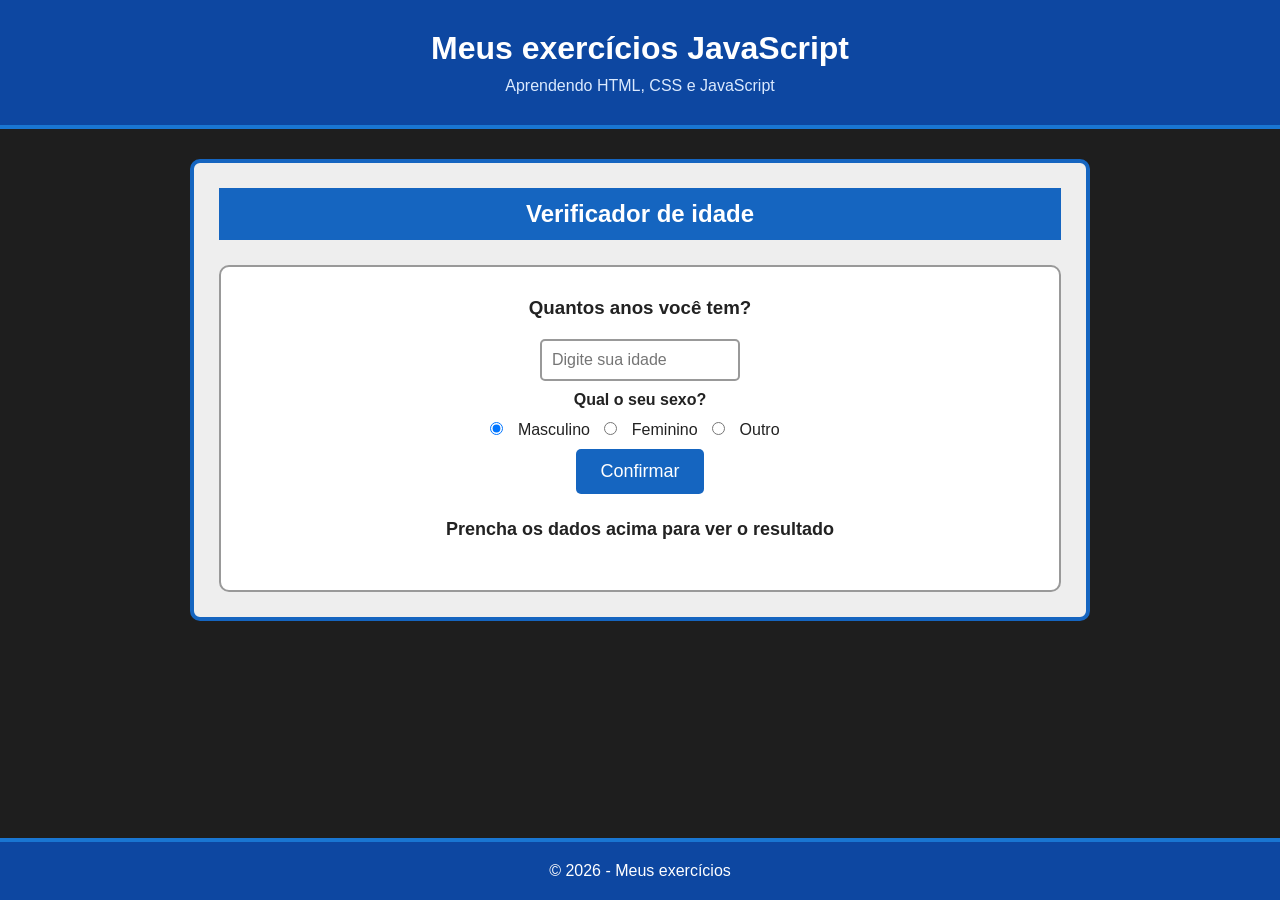
<file: index.html>
<!DOCTYPE html>
<html lang="pt-br">

<head>
    <meta charset="UTF-8">
    <meta name="viewport" content="width=device-width, initial-scale=1.0">

    <title>Meus exercícios JavaScript</title>

    <link rel="stylesheet" href="style1.css">
</head>

<body>

    <header>
        <h1>Meus exercícios JavaScript</h1>
        <p>Aprendendo HTML, CSS e JavaScript</p>
    </header>


    <main>

        <section class="exercicio">
            <h2>Verificador de idade</h2>

            <div class="caixa">

                <h3>Quantos anos você tem?</h3>

                <input
                    type="number"
                    name="idade"
                    id="idade"
                    min="0"
                    step="1"
                    placeholder="Digite sua idade"
                >

                <div class="caixasex">
                    <h4>Qual o seu sexo?</h4>
                        <input type="radio" name="rad" id="masc" checked>
                        <label for="masc">Masculino</label>
                        <input type="radio" name="rad" id="fem">
                        <label for="fem">Feminino</label>
                        <input type="radio" name="rad" id="alt">
                        <label for="alt">Outro</label>
                </div>

                <button id="Confirmar">Confirmar</button>

                <p id="resultado">Prencha os dados acima para ver o resultado</p>
                <p id="ressex"></p>

            </div>
        </section>

    </main>


    <footer>
        <p>&copy; 2026 - Meus exercícios</p>
    </footer>


    <script src="ex.js"></script>

</body>

</html>
</file>
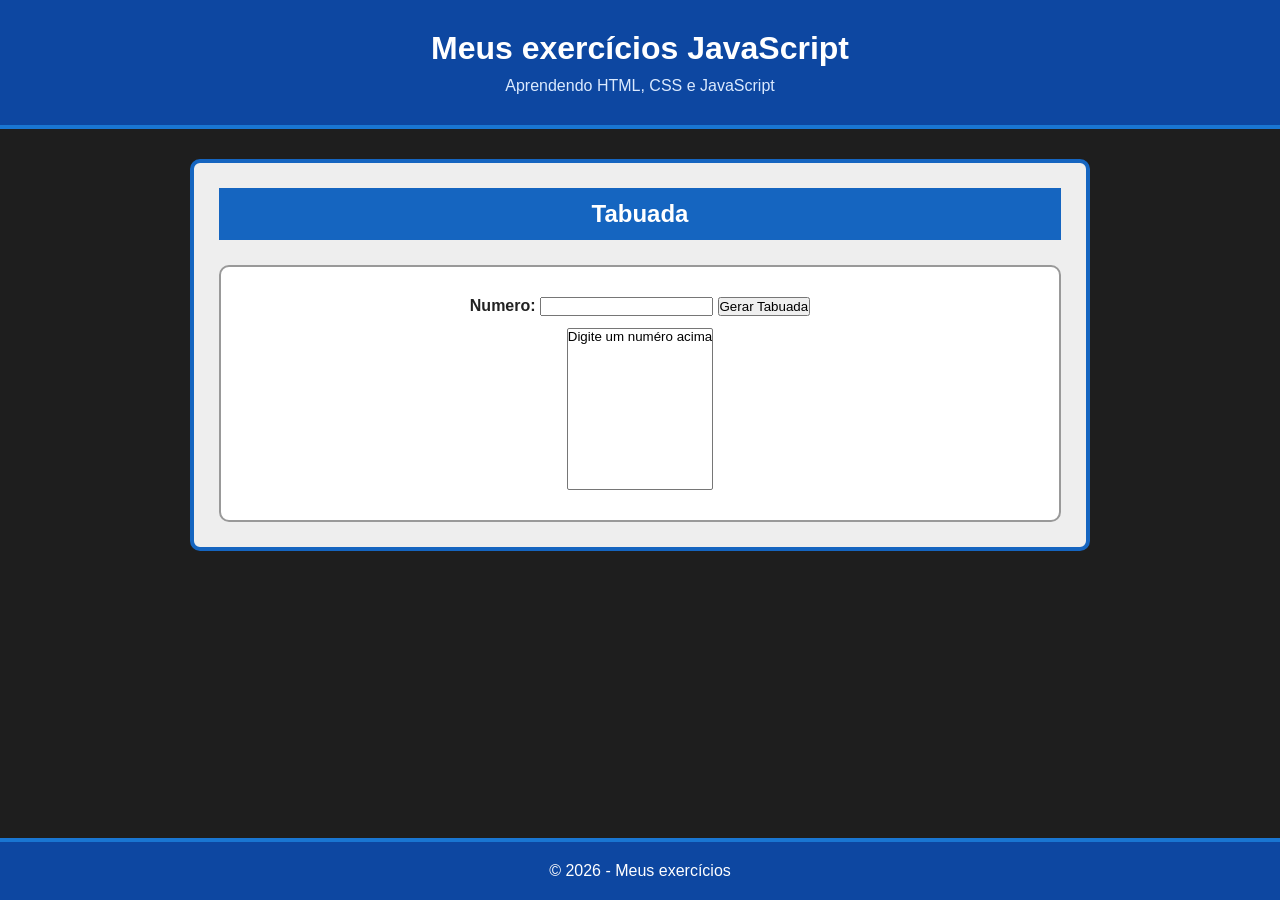
<file: ex 3/index.html>
<!DOCTYPE html>
<html lang="pt-br">

<head>
    <meta charset="UTF-8">
    <meta name="viewport" content="width=device-width, initial-scale=1.0">

    <title>Meus exercícios JavaScript</title>

    <link rel="stylesheet" href="style1.css">
</head>

<body>

    <header>
        <h1>Meus exercícios JavaScript</h1>
        <p>Aprendendo HTML, CSS e JavaScript</p>
    </header>


    <main>

        <section class="exercicio">
            <h2>Tabuada</h2>

            <div class="caixa">

                <p><b>Numero:</b> <input type="number" name="num" id="txt">
                     <input type="button" value="Gerar Tabuada" id="Gerar"></p>
                <select name="tabuada" id="seltab" size="10">
                    <option>Digite um numéro acima</option>
                </select>
        </section>

    </main>


    <footer>
        <p>&copy; 2026 - Meus exercícios</p>
    </footer>


    <script src="script.js"></script>

</body>

</html>
</file>
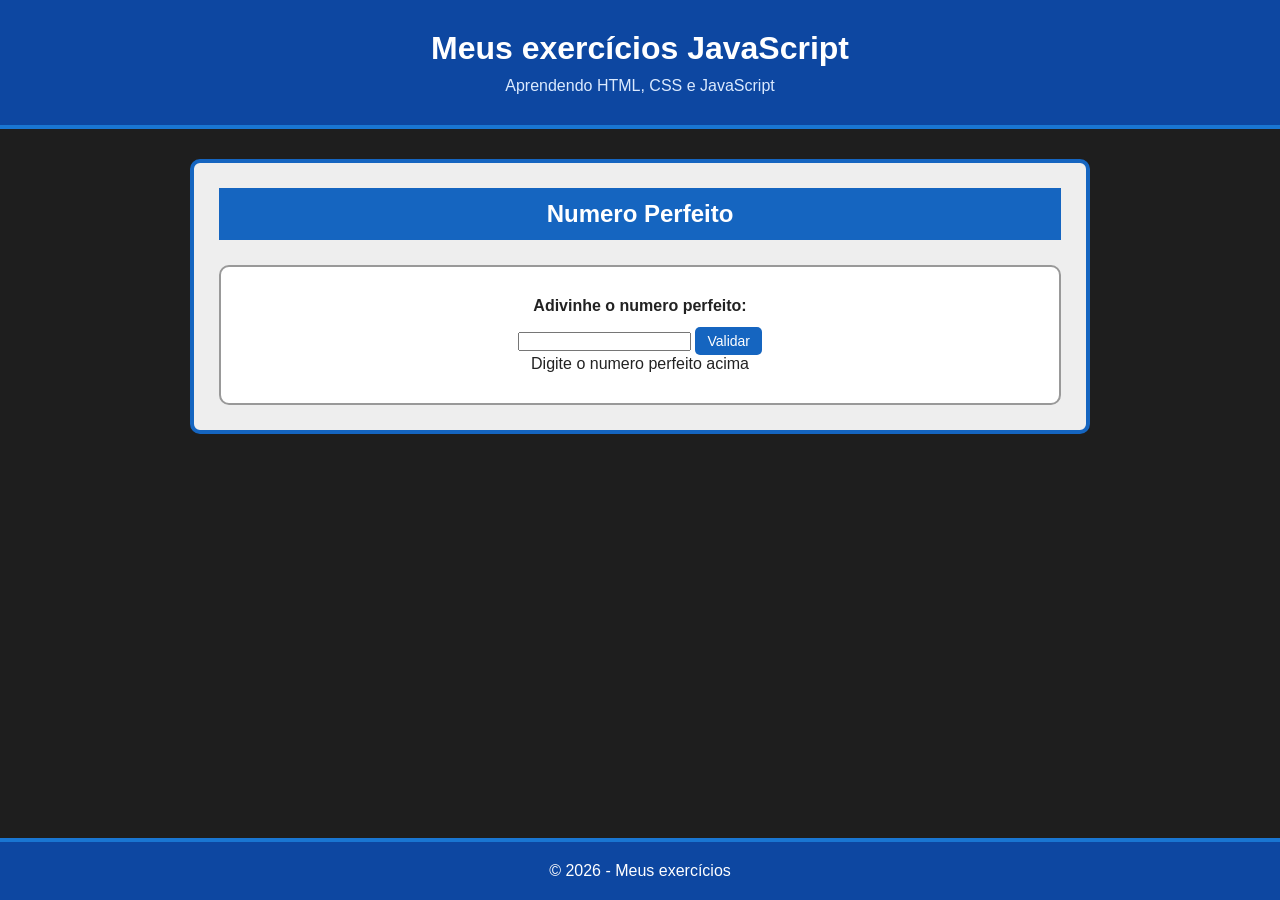
<file: ex 4/index.html>
<!DOCTYPE html>
<html lang="pt-br">

<head>
    <meta charset="UTF-8">
    <meta name="viewport" content="width=device-width, initial-scale=1.0">

    <title>Meus exercícios JavaScript</title>

    <link rel="stylesheet" href="style1.css">
</head>

<body>

    <header>
        <h1>Meus exercícios JavaScript</h1>
        <p>Aprendendo HTML, CSS e JavaScript</p>
    </header>


    <main>

        <section class="exercicio">
            <h2>Numero Perfeito</h2>

            <div class="caixa">

                <p><b>Adivinhe o numero perfeito:</b> <br> <input type="number" name="num" id="txt">
                     <input type="button" value="Validar" id="Validar"></p>
                <p id="res">Digite o numero perfeito acima</p>
        </section>

    </main>


    <footer>
        <p>&copy; 2026 - Meus exercícios</p>
    </footer>


    <script src="script.js"></script>

</body>

</html>
</file>
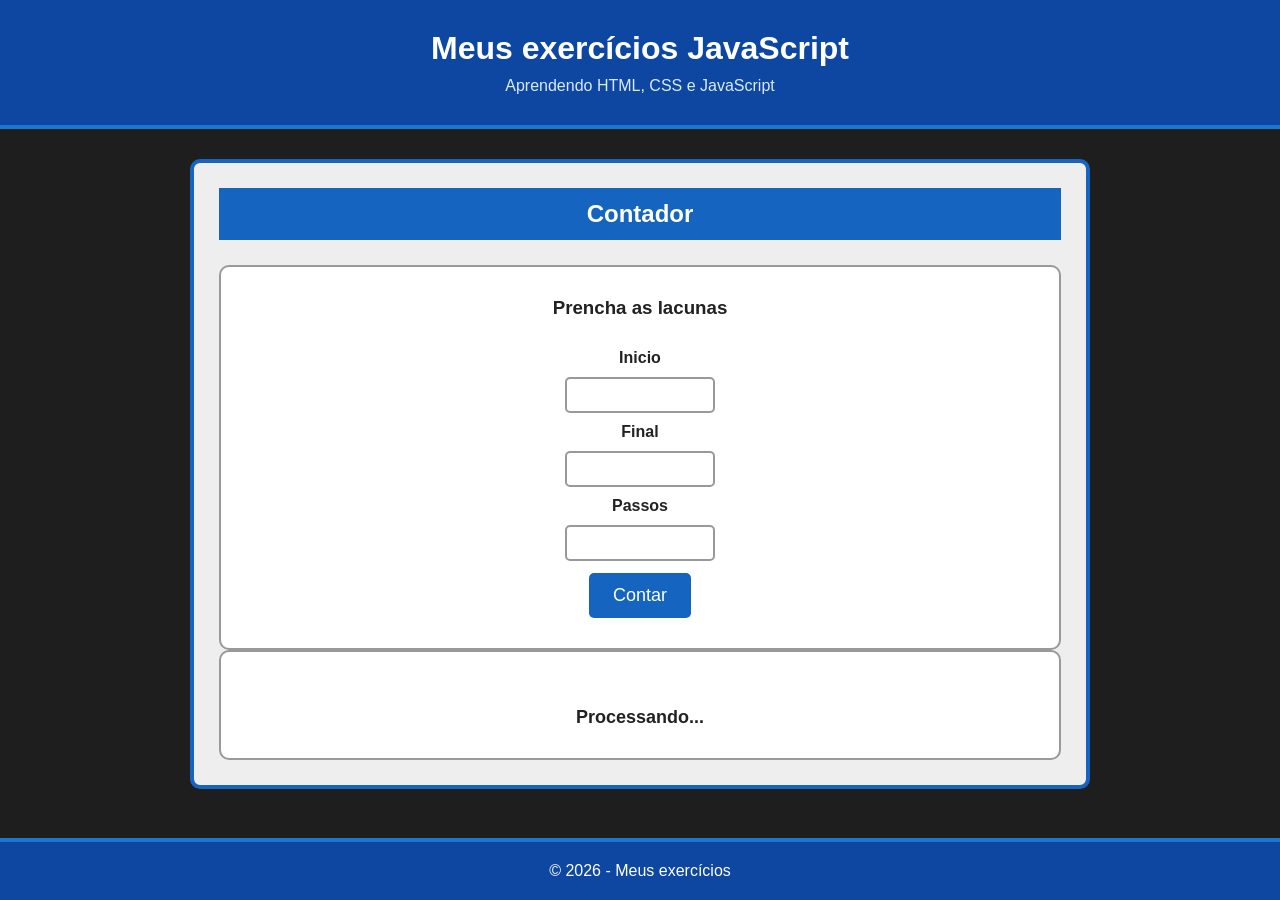
<file: ex2/index.html>
<!DOCTYPE html>
<html lang="pt-br">

<head>
    <meta charset="UTF-8">
    <meta name="viewport" content="width=device-width, initial-scale=1.0">

    <title>Meus exercícios JavaScript</title>

    <link rel="stylesheet" href="style1.css">
</head>

<body>

    <header>
        <h1>Meus exercícios JavaScript</h1>
        <p>Aprendendo HTML, CSS e JavaScript</p>
    </header>


    <main>

        <section class="exercicio">
            <h2>Contador</h2>

            <div class="caixa">

                <h3>Prencha as lacunas</h3>
                <label for="txti">Inicio</label>
                <input class="numeros" type="number" name="inicio" id="txti">
                <label for="txtf">Final</label>
                <input class="numeros" type="number" name="final" id="txtf">
                <label for="txtp">Passos</label>
                <input class="numeros" type="number" name="passo" id="txtp">
                
                <input id="Contar" type="button" value="Contar">
            </div>

            <div class="caixa">
                <p id="resultado">Processando...</p>
            </div>
        </section>

    </main>


    <footer>
        <p>&copy; 2026 - Meus exercícios</p>
    </footer>


    <script src="script.js"></script>

</body>

</html>
</file>
<file: style1.css>
/* Tirando algumas configurações padrão do navegador */
:root {
    --Cabe: #0d47a1;
    --BordaA: #1976d2;
    --Fundo: #1565c0;
    --CabeErro: #950000;
    --BordaErro: #D50000;
    --FundoErro: #BB0000; 
}
* {
    margin: 0;
    padding: 0;
    box-sizing: border-box;
}


/* Corpo da página */

body {
    background-color: #1e1e1e;
    color: white;

    font-family: Arial, sans-serif;

    min-height: 100vh;

    display: flex;
    flex-direction: column;
}


/* Cabeçalho */

header {
    background-color: var(--Cabe);

    text-align: center;

    padding: 30px;
    border-bottom: 4px solid var(--BordaA);
}

header.erro {
    background-color: var(--CabeErro);

    text-align: center;

    padding: 30px;
    border-bottom: 4px solid var(--BordaErro);
}

header h1 {
    margin-bottom: 10px;
}

header p {
    color: #dbeafe;
}


/* Conteúdo principal */

main {
    width: 90%;
    max-width: 900px;

    margin: 30px auto;

    flex: 1;
}


/* Área do exercício */

.exercicio {
    background-color: #eeeeee;
    color: #222;

    border: 4px solid var(--Fundo);
    border-radius: 10px;

    padding: 25px;
}

.exercicio.erro {
    border: 4px solid var(--FundoErro);
}

.exercicio.erro h2 {
    background-color: var(--FundoErro);
}

.exercicio h2 {
    text-align: center;

    background-color: var(--Fundo);
    color: white;

    padding: 12px;

    margin-bottom: 25px;
}


/* Caixa onde ficará seu código */

.caixa {
    background-color: white;

    border: 2px solid #999;
    border-radius: 10px;

    padding: 30px;

    text-align: center;
}

.caixasex, label{
    padding: 10px;
    
}

h4 {
    margin-bottom: 12px;
}


/* Título do exercício */

.caixa h3 {
    margin-bottom: 20px;
}


/* Input */

#idade {
    padding: 10px;

    font-size: 16px;

    width: 200px;

    border: 2px solid #999;
    border-radius: 5px;
}


/* Botão */

#Confirmar {
    padding: 12px 24px;

    font-size: 18px;

    background-color: var(--Fundo);
    color: white;

    border: none;
    border-radius: 5px;

    cursor: pointer;
}

#Confirmar.erro {
    background-color: var(--FundoErro);
}

#Confirmar:hover {
    background-color: var(--Cabe);
}

#Confirmar.erro:hover {
    background-color: var(--CabeErro);
}


/* Resultado do JavaScript */

#resultado {
    margin-top: 25px;

    font-size: 18px;
    font-weight: bold;
}

#ressex {
    padding: 10px;
}

#foto {
    width: 40rem;
    height: 20rem;

    border-radius: 12px;
    border: #999 4px solid;

    margin-top: 10px;
}


/* Rodapé */

footer {
    background-color: var(--Cabe);

    text-align: center;

    padding: 20px;

    border-top: 4px solid var(--BordaA);
}

footer.erro {
    background-color: var(--CabeErro);
    border-top: 4px solid var(--BordaErro);
}

@media screen and (max-width: 600px) {
    #foto {
        width: 90%;
        height: auto;
        aspect-ratio: 2/1;

        border-radius: 8px;
        border: #999 3px solid;

        margin-top: 10px;
    }
}
</file>
<file: ex 3/style1.css>
/* Tirando algumas configurações padrão do navegador */
:root {
    --Cabe: #0d47a1;
    --BordaA: #1976d2;
    --Fundo: #1565c0;
    --CabeErro: #950000;
    --BordaErro: #D50000;
    --FundoErro: #BB0000; 
}
* {
    margin: 0;
    padding: 0;
    box-sizing: border-box;
}


/* Corpo da página */

body {
    background-color: #1e1e1e;
    color: white;

    font-family: Arial, sans-serif;

    min-height: 100vh;

    display: flex;
    flex-direction: column;
}


/* Cabeçalho */

header {
    background-color: var(--Cabe);

    text-align: center;

    padding: 30px;
    border-bottom: 4px solid var(--BordaA);
}

header.erro {
    background-color: var(--CabeErro);

    text-align: center;

    padding: 30px;
    border-bottom: 4px solid var(--BordaErro);
}

header h1 {
    margin-bottom: 10px;
}

header p {
    color: #dbeafe;
}


/* Conteúdo principal */

main {
    width: 90%;
    max-width: 900px;

    margin: 30px auto;

    flex: 1;
}


/* Área do exercício */

.exercicio {
    background-color: #eeeeee;
    color: #222;

    border: 4px solid var(--Fundo);
    border-radius: 10px;

    padding: 25px;
}

.exercicio.erro {
    border: 4px solid var(--FundoErro);
}

.exercicio.erro h2 {
    background-color: var(--FundoErro);
}

.exercicio h2 {
    text-align: center;

    background-color: var(--Fundo);
    color: white;

    padding: 12px;

    margin-bottom: 25px;
}


/* Caixa onde ficará seu código */

.caixa {
    background-color: white;

    border: 2px solid #999;
    border-radius: 10px;

    padding: 30px;

    text-align: center;

    display: flex;
    flex-direction: column;
    flex-wrap: wrap;
    justify-content: center;
    align-items: center;
}

.caixasex, label{
    padding: 10px;
    
}

h4 {
    margin-bottom: 12px;
}


/* Título do exercício */

.caixa h3 {
    margin-bottom: 20px;
}

/* Select */

select {
    margin-top: 12px;
}

/* Input */

.numeros {
    padding: 8px;

    font-size: 14px;

    width: 150px;

    border: 2px solid #999;
    border-radius: 5px;
}


/* Botão */

#Contar {
    padding: 12px 24px;

    margin-top: 12px;

    font-size: 18px;

    background-color: var(--Fundo);
    color: white;

    border: none;
    border-radius: 5px;

    cursor: pointer;
}

#Contar.erro {
    background-color: var(--FundoErro);
}

#Contar:hover {
    background-color: var(--Cabe);
}

#Contar.erro:hover {
    background-color: var(--CabeErro);
}


/* Resultado do JavaScript */

#resultado {
    margin-top: 25px;

    font-size: 18px;
    font-weight: bold;
}

#ressex {
    padding: 10px;
}

#foto {
    width: 40rem;
    height: 20rem;

    border-radius: 12px;
    border: #999 4px solid;

    margin-top: 10px;
}


/* Rodapé */

footer {
    background-color: var(--Cabe);

    text-align: center;

    padding: 20px;

    border-top: 4px solid var(--BordaA);
}

footer.erro {
    background-color: var(--CabeErro);
    border-top: 4px solid var(--BordaErro);
}

@media screen and (max-width: 600px) {
    #foto {
        width: 90%;
        height: auto;
        aspect-ratio: 2/1;

        border-radius: 8px;
        border: #999 3px solid;

        margin-top: 10px;
    }
}
</file>
<file: ex 4/style1.css>
/* Tirando algumas configurações padrão do navegador */
:root {
    --Cabe: #0d47a1;
    --BordaA: #1976d2;
    --Fundo: #1565c0;
    --CabeErro: #950000;
    --BordaErro: #D50000;
    --FundoErro: #BB0000; 
}
* {
    margin: 0;
    padding: 0;
    box-sizing: border-box;
}


/* Corpo da página */

body {
    background-color: #1e1e1e;
    color: white;

    font-family: Arial, sans-serif;

    min-height: 100vh;

    display: flex;
    flex-direction: column;
}


/* Cabeçalho */

header {
    background-color: var(--Cabe);

    text-align: center;

    padding: 30px;
    border-bottom: 4px solid var(--BordaA);
}

header.erro {
    background-color: var(--CabeErro);

    text-align: center;

    padding: 30px;
    border-bottom: 4px solid var(--BordaErro);
}

header h1 {
    margin-bottom: 10px;
}

header p {
    color: #dbeafe;
}


/* Conteúdo principal */

main {
    width: 90%;
    max-width: 900px;

    margin: 30px auto;

    flex: 1;
}


/* Área do exercício */

.exercicio {
    background-color: #eeeeee;
    color: #222;

    border: 4px solid var(--Fundo);
    border-radius: 10px;

    padding: 25px;
}

.exercicio.erro {
    border: 4px solid var(--FundoErro);
}

.exercicio.erro h2 {
    background-color: var(--FundoErro);
}

.exercicio h2 {
    text-align: center;

    background-color: var(--Fundo);
    color: white;

    padding: 12px;

    margin-bottom: 25px;
}


/* Caixa onde ficará seu código */

.caixa {
    background-color: white;

    border: 2px solid #999;
    border-radius: 10px;

    padding: 30px;

    text-align: center;

    display: flex;
    flex-direction: column;
    flex-wrap: wrap;
    justify-content: center;
    align-items: center;
}

.caixasex, label{
    padding: 10px;
    
}

h4 {
    margin-bottom: 12px;
}


/* Título do exercício */

.caixa h3 {
    margin-bottom: 20px;
}

/* Select */

select {
    margin-top: 12px;
}

/* Input */

.numeros {
    padding: 8px;

    font-size: 14px;

    width: 150px;

    border: 2px solid #999;
    border-radius: 5px;
}


/* Botão */

#Validar {
    padding: 6px 12px;

    margin-top: 12px;

    font-size: 14px;

    background-color: var(--Fundo);
    color: white;

    border: none;
    border-radius: 5px;

    cursor: pointer;
}

#Contar.erro {
    background-color: var(--FundoErro);
}

#Contar:hover {
    background-color: var(--Cabe);
}

#Contar.erro:hover {
    background-color: var(--CabeErro);
}


/* Resultado do JavaScript */

#resultado {
    margin-top: 25px;

    font-size: 18px;
    font-weight: bold;
}

#ressex {
    padding: 10px;
}

#foto {
    width: 40rem;
    height: 20rem;

    border-radius: 12px;
    border: #999 4px solid;

    margin-top: 10px;
}


/* Rodapé */

footer {
    background-color: var(--Cabe);

    text-align: center;

    padding: 20px;

    border-top: 4px solid var(--BordaA);
}

footer.erro {
    background-color: var(--CabeErro);
    border-top: 4px solid var(--BordaErro);
}

@media screen and (max-width: 600px) {
    #foto {
        width: 90%;
        height: auto;
        aspect-ratio: 2/1;

        border-radius: 8px;
        border: #999 3px solid;

        margin-top: 10px;
    }
}
</file>
<file: ex2/style1.css>
/* Tirando algumas configurações padrão do navegador */
:root {
    --Cabe: #0d47a1;
    --BordaA: #1976d2;
    --Fundo: #1565c0;
    --CabeErro: #950000;
    --BordaErro: #D50000;
    --FundoErro: #BB0000; 
}
* {
    margin: 0;
    padding: 0;
    box-sizing: border-box;
}


/* Corpo da página */

body {
    background-color: #1e1e1e;
    color: white;

    font-family: Arial, sans-serif;

    min-height: 100vh;

    display: flex;
    flex-direction: column;
}


/* Cabeçalho */

header {
    background-color: var(--Cabe);

    text-align: center;

    padding: 30px;
    border-bottom: 4px solid var(--BordaA);
}

header.erro {
    background-color: var(--CabeErro);

    text-align: center;

    padding: 30px;
    border-bottom: 4px solid var(--BordaErro);
}

header h1 {
    margin-bottom: 10px;
}

header p {
    color: #dbeafe;
}


/* Conteúdo principal */

main {
    width: 90%;
    max-width: 900px;

    margin: 30px auto;

    flex: 1;
}


/* Área do exercício */

.exercicio {
    background-color: #eeeeee;
    color: #222;

    border: 4px solid var(--Fundo);
    border-radius: 10px;

    padding: 25px;
}

.exercicio.erro {
    border: 4px solid var(--FundoErro);
}

.exercicio.erro h2 {
    background-color: var(--FundoErro);
}

.exercicio h2 {
    text-align: center;

    background-color: var(--Fundo);
    color: white;

    padding: 12px;

    margin-bottom: 25px;
}


/* Caixa onde ficará seu código */

.caixa {
    background-color: white;

    border: 2px solid #999;
    border-radius: 10px;

    padding: 30px;

    text-align: center;

    display: flex;
    flex-direction: column;
    flex-wrap: wrap;
    justify-content: center;
    align-items: center;
}

.caixasex, label{
    padding: 10px;
    
}

h4 {
    margin-bottom: 12px;
}


/* Título do exercício */

.caixa h3 {
    margin-bottom: 20px;
}

/* Label */

label {
    font-weight: bold;
}

/* Input */

.numeros {
    padding: 8px;

    font-size: 14px;

    width: 150px;

    border: 2px solid #999;
    border-radius: 5px;
}


/* Botão */

#Contar {
    padding: 12px 24px;

    margin-top: 12px;

    font-size: 18px;

    background-color: var(--Fundo);
    color: white;

    border: none;
    border-radius: 5px;

    cursor: pointer;
}

#Contar.erro {
    background-color: var(--FundoErro);
}

#Contar:hover {
    background-color: var(--Cabe);
}

#Contar.erro:hover {
    background-color: var(--CabeErro);
}


/* Resultado do JavaScript */

#resultado {
    margin-top: 25px;

    font-size: 18px;
    font-weight: bold;
}

#ressex {
    padding: 10px;
}

#foto {
    width: 40rem;
    height: 20rem;

    border-radius: 12px;
    border: #999 4px solid;

    margin-top: 10px;
}


/* Rodapé */

footer {
    background-color: var(--Cabe);

    text-align: center;

    padding: 20px;

    border-top: 4px solid var(--BordaA);
}

footer.erro {
    background-color: var(--CabeErro);
    border-top: 4px solid var(--BordaErro);
}

@media screen and (max-width: 600px) {
    #foto {
        width: 90%;
        height: auto;
        aspect-ratio: 2/1;

        border-radius: 8px;
        border: #999 3px solid;

        margin-top: 10px;
    }
}
</file>
